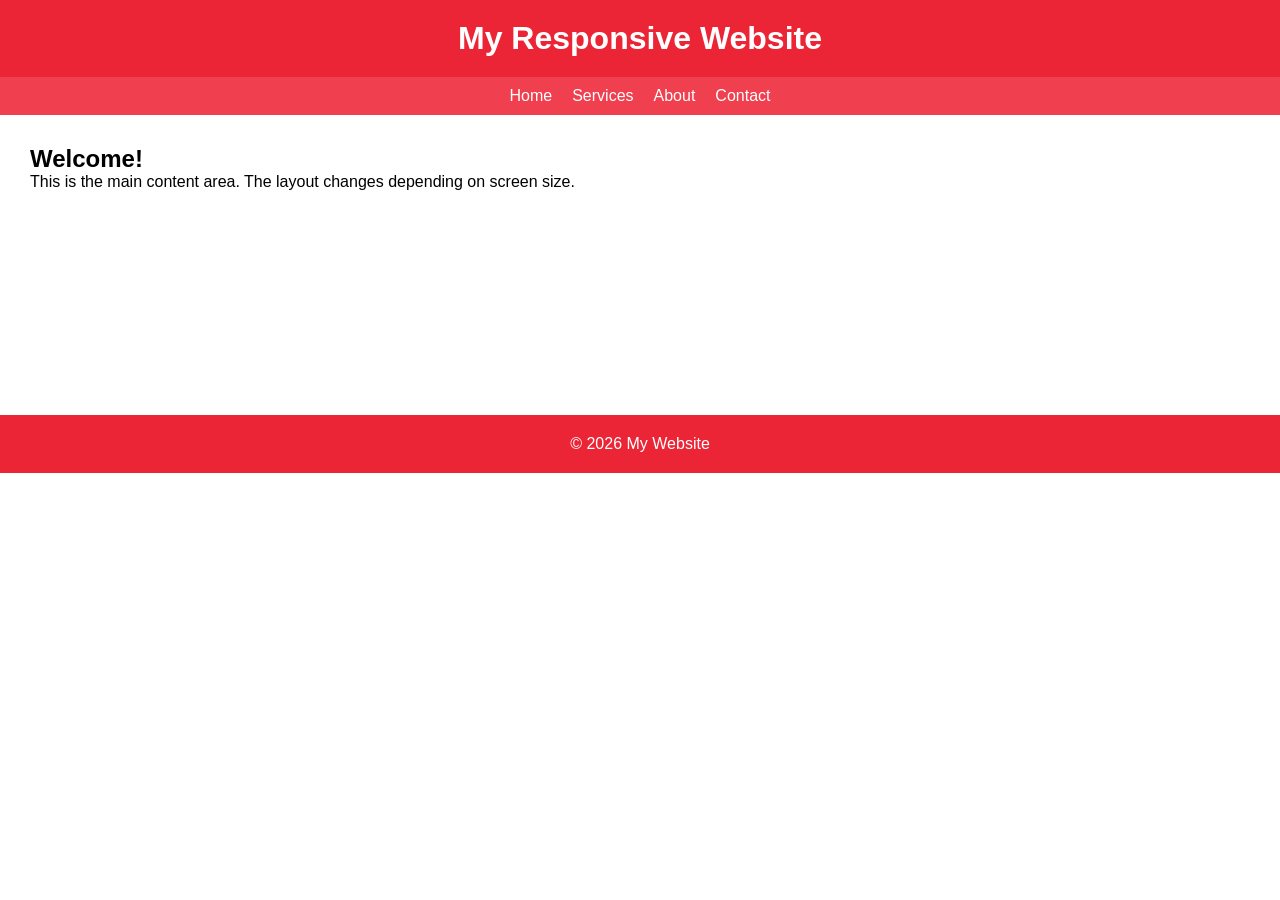
<file: index.html>
<!DOCTYPE html>
<html>
<head>
    <title>Responsive Layout</title>
    <link rel="stylesheet" href="task1.css">
</head>
<body>

<header>
    <h1>My Responsive Website</h1>
</header>

<nav>
    <ul>
        <li><a href="#">Home</a></li>
        <li><a href="#">Services</a></li>
        <li><a href="#">About</a></li>
        <li><a href="#">Contact</a></li>
    </ul>
</nav>

<main>
    <h2>Welcome!</h2>
    <p>This is the main content area. The layout changes depending on screen size.</p>
</main>

<footer>
    <p>&copy; 2026 My Website</p>
</footer>

</body>
</html>
</file>
<file: task1.css>
* {
    margin: 0;
    padding: 0;
    box-sizing: border-box;
}

body {
    font-family: Arial, sans-serif;
}

header,
footer {
    background: #eb2535;
    color: white;
    text-align: center;
    padding: 20px;
}

nav {
    background: #f03f4e;
}

nav ul {
    display: flex;
    justify-content: center;
    list-style: none;
}

nav li {
    margin: 10px;
}

nav a {
    color: white;
    text-decoration: none;
}

main {
    padding: 30px;
    min-height: 300px;
}

@media (max-width: 768px) {
    nav ul {
        flex-direction: column;
        text-align: center;
    }
}

@media (max-width: 480px) {
    header h1 {
        font-size: 24px;
    }

    main {
        padding: 15px;
    }
}
</file>
